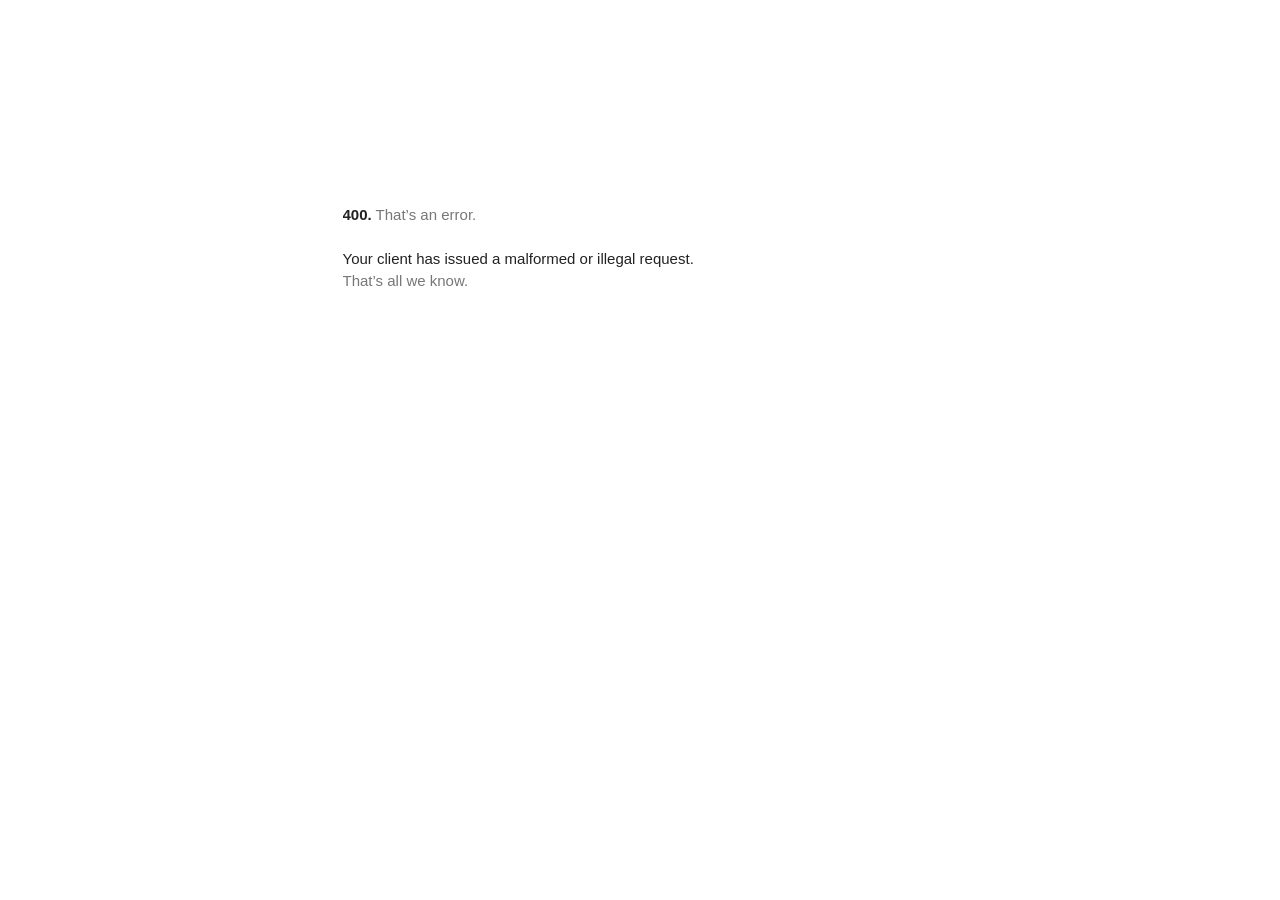
<file: 100th/www.googletagmanager.com/gtm5445.html>
<!DOCTYPE html>
<html lang=en>
  <meta charset=utf-8>
  <meta name=viewport content="initial-scale=1, minimum-scale=1, width=device-width">
  <title>Error 400 (Bad Request)!!1</title>
  <style>
    *{margin:0;padding:0}html,code{font:15px/22px arial,sans-serif}html{background:#fff;color:#222;padding:15px}body{margin:7% auto 0;max-width:390px;min-height:180px;padding:30px 0 15px}* > body{background:url(//www.google.com/images/errors/robot.png) 100% 5px no-repeat;padding-right:205px}p{margin:11px 0 22px;overflow:hidden}ins{color:#777;text-decoration:none}a img{border:0}@media screen and (max-width:772px){body{background:none;margin-top:0;max-width:none;padding-right:0}}#logo{background:url(//www.google.com/images/branding/googlelogo/1x/googlelogo_color_150x54dp.png) no-repeat;margin-left:-5px}@media only screen and (min-resolution:192dpi){#logo{background:url(//www.google.com/images/branding/googlelogo/2x/googlelogo_color_150x54dp.png) no-repeat 0% 0%/100% 100%;-moz-border-image:url(//www.google.com/images/branding/googlelogo/2x/googlelogo_color_150x54dp.png) 0}}@media only screen and (-webkit-min-device-pixel-ratio:2){#logo{background:url(//www.google.com/images/branding/googlelogo/2x/googlelogo_color_150x54dp.png) no-repeat;-webkit-background-size:100% 100%}}#logo{display:inline-block;height:54px;width:150px}
  </style>
  <a href=//www.google.com/><span id=logo aria-label=Google></span></a>
  <p><b>400.</b> <ins>That’s an error.</ins>
  <p>Your client has issued a malformed or illegal request.  <ins>That’s all we know.</ins>
</file>
